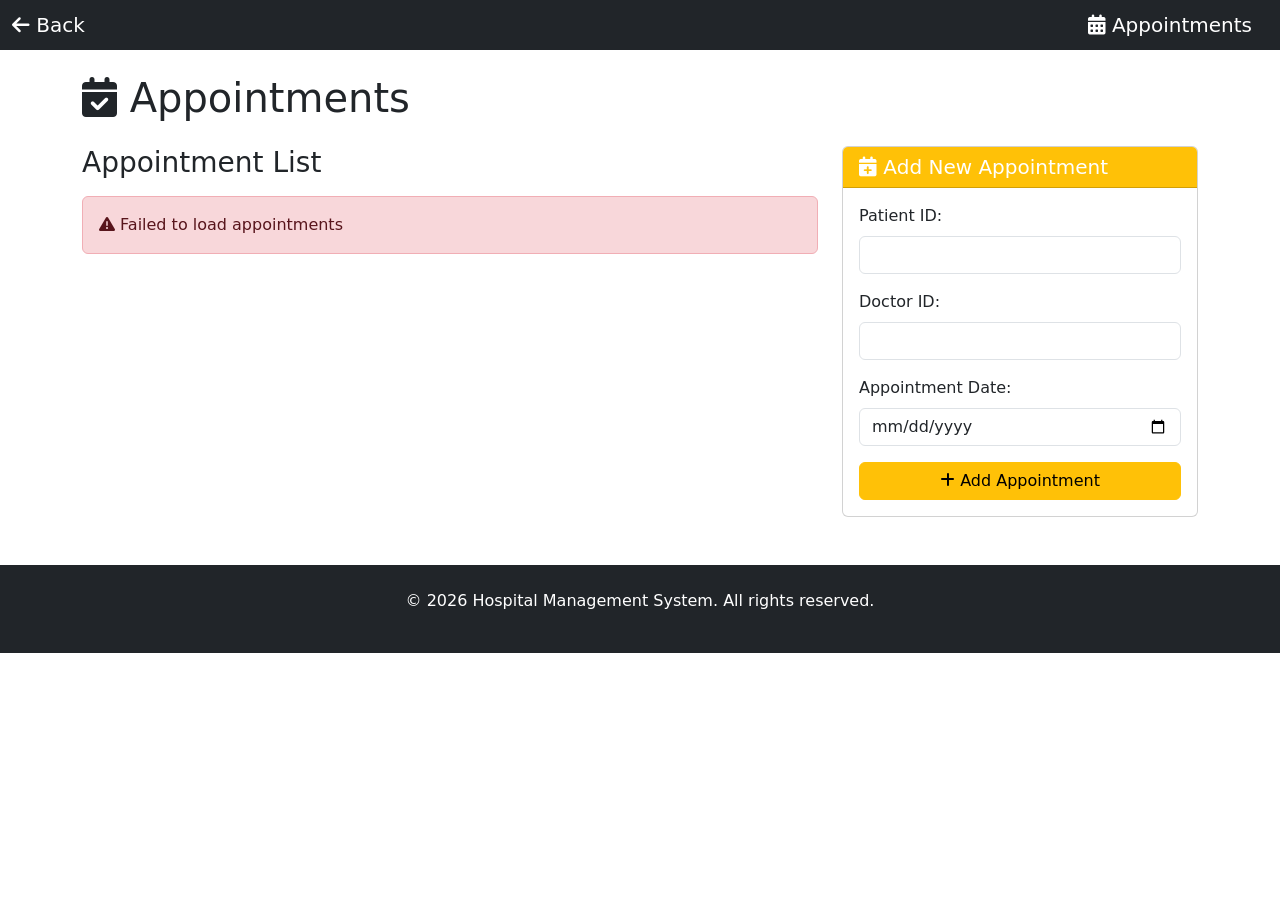
<file: frontend/appointments.html>
<!DOCTYPE html>
<html lang="en">
<head>
  <meta charset="UTF-8">
  <meta name="viewport" content="width=device-width, initial-scale=1.0">
  <title>Appointments</title>
  <!-- Bootstrap CSS -->
  <link href="https://cdn.jsdelivr.net/npm/bootstrap@5.3.0/dist/css/bootstrap.min.css" rel="stylesheet">
  <!-- Font Awesome for Icons -->
  <link href="https://cdnjs.cloudflare.com/ajax/libs/font-awesome/6.4.0/css/all.min.css" rel="stylesheet">
  <!-- Custom CSS -->
  <link rel="stylesheet" href="css/styles.css">
</head>
<body>

  <!-- Navigation Bar -->
  <nav class="navbar navbar-dark bg-dark">
    <div class="container-fluid">
      <a href="index.html" class="navbar-brand mb-0 h1"><i class="fas fa-arrow-left"></i> Back</a>
      <span class="navbar-brand mb-0 h1"><i class="fas fa-calendar-alt"></i> Appointments</span>
    </div>
  </nav>

  <div class="container mt-4">
    <h1 class="mb-4"><i class="fas fa-calendar-check"></i> Appointments</h1>

    <div class="row">
      <div class="col-md-8">
        <h3 class="mb-3">Appointment List</h3>
        <div id="appointmentList"></div>
      </div>

      <div class="col-md-4">
        <div class="card">
          <div class="card-header bg-warning text-white">
            <h5 class="mb-0"><i class="fas fa-calendar-plus"></i> Add New Appointment</h5>
          </div>
          <div class="card-body">
            <form id="addAppointmentForm">
              <div class="mb-3">
                <label for="patientId" class="form-label">Patient ID:</label>
                <input type="number" id="patientId" class="form-control" required>
              </div>
              <div class="mb-3">
                <label for="doctorId" class="form-label">Doctor ID:</label>
                <input type="number" id="doctorId" class="form-control" required>
              </div>
              <div class="mb-3">
                <label for="date" class="form-label">Appointment Date:</label>
                <input type="date" id="date" class="form-control" required>
              </div>
              <button type="submit" class="btn btn-warning w-100"><i class="fas fa-plus"></i> Add Appointment</button>
            </form>
            <div id="formMessage"></div>
          </div>
        </div>
      </div>
    </div>
  </div>

  <!-- Footer -->
  <footer class="bg-dark text-white text-center mt-5 py-4">
    <p>&copy; 2026 Hospital Management System. All rights reserved.</p>
  </footer>

  <!-- Bootstrap JS -->
  <script src="https://cdn.jsdelivr.net/npm/bootstrap@5.3.0/dist/js/bootstrap.bundle.min.js"></script>
  <script>
    function loadAppointments() {
      fetch("http://localhost:5000/appointments")
        .then(res => res.json())
        .then(data => {
          const list = document.getElementById("appointmentList");
          list.innerHTML = "";
          if (data.length === 0) {
            list.innerHTML = '<div class="alert alert-info">No appointments found. Schedule one to get started!</div>';
            return;
          }
          data.forEach(appointment => {
            const card = document.createElement("div");
            card.className = "card mb-3";
            card.innerHTML = `
              <div class="card-body">
                <h5 class="card-title"><i class="fas fa-calendar-alt"></i> Appointment #${appointment.appointment_id}</h5>
                <p class="card-text">
                  <strong>Patient ID:</strong> ${appointment.patient_id}<br>
                  <strong>Doctor ID:</strong> ${appointment.doctor_id}<br>
                  <strong>Date:</strong> ${new Date(appointment.appointment_date).toLocaleDateString()}
                </p>
              </div>
            `;
            list.appendChild(card);
          });
        })
        .catch(err => {
          document.getElementById("appointmentList").innerHTML = '<div class="alert alert-danger"><i class="fas fa-exclamation-triangle"></i> Failed to load appointments</div>';
        });
    }

    document.getElementById("addAppointmentForm").addEventListener("submit", function(e) {
      e.preventDefault();
      const patient_id = parseInt(document.getElementById("patientId").value);
      const doctor_id = parseInt(document.getElementById("doctorId").value);
      const appointment_date = document.getElementById("date").value;

      fetch("http://localhost:5000/appointments", {
        method: "POST",
        headers: { "Content-Type": "application/json" },
        body: JSON.stringify({ patient_id, doctor_id, appointment_date })
      })
      .then(res => res.json())
      .then(data => {
        const msgEl = document.getElementById("formMessage");
        msgEl.innerHTML = '<div class="alert alert-success"><i class="fas fa-check-circle"></i> ' + data.message + '</div>';
        setTimeout(() => msgEl.innerHTML = '', 3000);
        loadAppointments();
        document.getElementById("addAppointmentForm").reset();
      })
      .catch(err => {
        document.getElementById("formMessage").innerHTML = '<div class="alert alert-danger"><i class="fas fa-times-circle"></i> Failed to add appointment</div>';
      });
    });

    loadAppointments();
  </script>

</body>
</html>
</file>
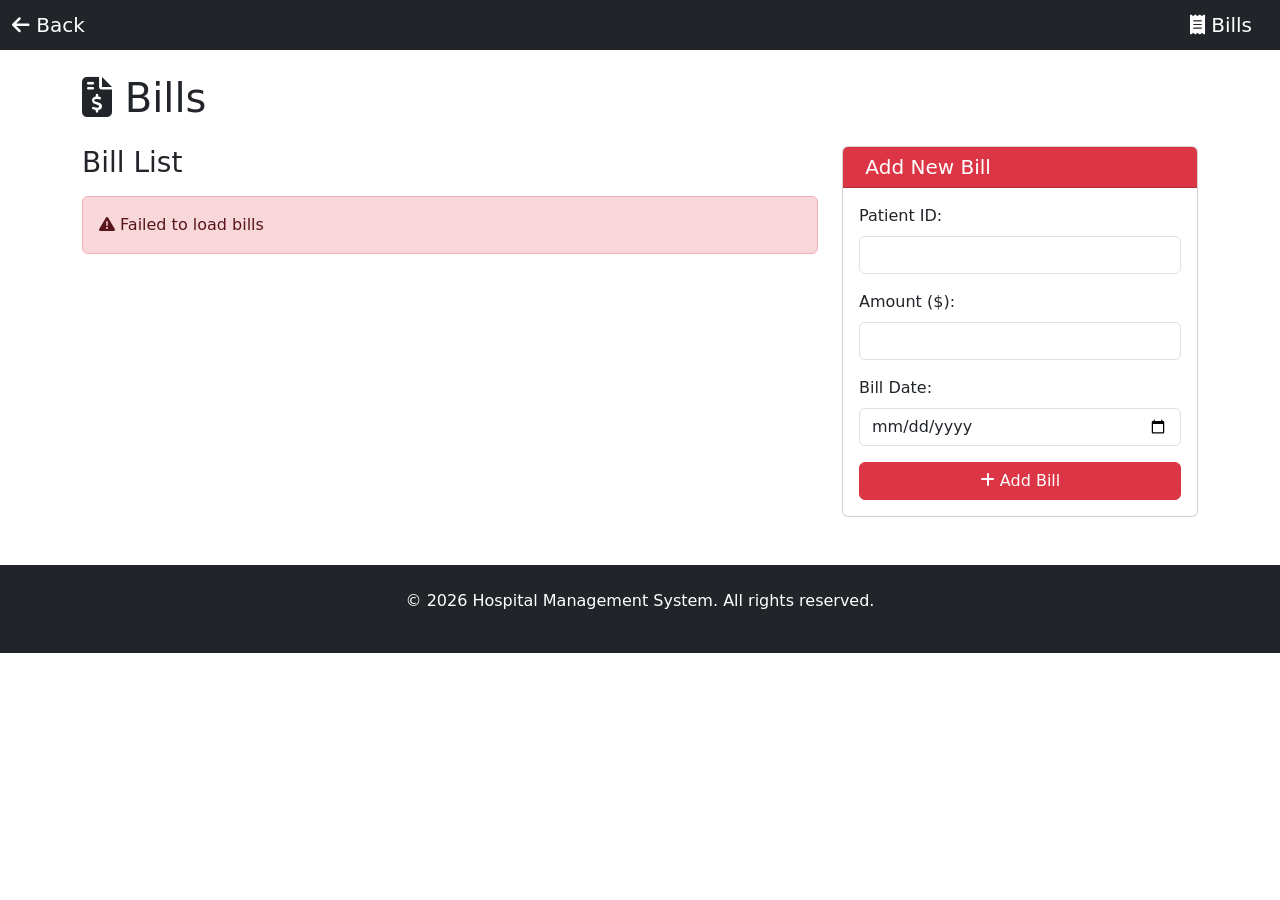
<file: frontend/bills.html>
<!DOCTYPE html>
<html lang="en">
<head>
  <meta charset="UTF-8">
  <meta name="viewport" content="width=device-width, initial-scale=1.0">
  <title>Bills</title>
  <!-- Bootstrap CSS -->
  <link href="https://cdn.jsdelivr.net/npm/bootstrap@5.3.0/dist/css/bootstrap.min.css" rel="stylesheet">
  <!-- Font Awesome for Icons -->
  <link href="https://cdnjs.cloudflare.com/ajax/libs/font-awesome/6.4.0/css/all.min.css" rel="stylesheet">
  <!-- Custom CSS -->
  <link rel="stylesheet" href="css/styles.css">
</head>
<body>

  <!-- Navigation Bar -->
  <nav class="navbar navbar-dark bg-dark">
    <div class="container-fluid">
      <a href="index.html" class="navbar-brand mb-0 h1"><i class="fas fa-arrow-left"></i> Back</a>
      <span class="navbar-brand mb-0 h1"><i class="fas fa-receipt"></i> Bills</span>
    </div>
  </nav>

  <div class="container mt-4">
    <h1 class="mb-4"><i class="fas fa-file-invoice-dollar"></i> Bills</h1>

    <div class="row">
      <div class="col-md-8">
        <h3 class="mb-3">Bill List</h3>
        <div id="billList"></div>
      </div>

      <div class="col-md-4">
        <div class="card">
          <div class="card-header bg-danger text-white">
            <h5 class="mb-0"><i class="fas fa-file-plus"></i> Add New Bill</h5>
          </div>
          <div class="card-body">
            <form id="addBillForm">
              <div class="mb-3">
                <label for="patientId" class="form-label">Patient ID:</label>
                <input type="number" id="patientId" class="form-control" required>
              </div>
              <div class="mb-3">
                <label for="amount" class="form-label">Amount ($):</label>
                <input type="number" step="0.01" id="amount" class="form-control" required>
              </div>
              <div class="mb-3">
                <label for="date" class="form-label">Bill Date:</label>
                <input type="date" id="date" class="form-control" required>
              </div>
              <button type="submit" class="btn btn-danger w-100"><i class="fas fa-plus"></i> Add Bill</button>
            </form>
            <div id="formMessage"></div>
          </div>
        </div>
      </div>
    </div>
  </div>

  <!-- Footer -->
  <footer class="bg-dark text-white text-center mt-5 py-4">
    <p>&copy; 2026 Hospital Management System. All rights reserved.</p>
  </footer>

  <!-- Bootstrap JS -->
  <script src="https://cdn.jsdelivr.net/npm/bootstrap@5.3.0/dist/js/bootstrap.bundle.min.js"></script>
  <script>
    function loadBills() {
      fetch("http://localhost:5000/bills")
        .then(res => res.json())
        .then(data => {
          const list = document.getElementById("billList");
          list.innerHTML = "";
          if (data.length === 0) {
            list.innerHTML = '<div class="alert alert-info">No bills found. Create one to get started!</div>';
            return;
          }
          data.forEach(bill => {
            const card = document.createElement("div");
            card.className = "card mb-3";
            card.innerHTML = `
              <div class="card-body">
                <h5 class="card-title"><i class="fas fa-receipt"></i> Bill #${bill.bill_id}</h5>
                <p class="card-text">
                  <strong>Patient ID:</strong> ${bill.patient_id}<br>
                  <strong>Amount:</strong> <span class="text-success">$${parseFloat(bill.amount).toFixed(2)}</span><br>
                  <strong>Date:</strong> ${new Date(bill.bill_date).toLocaleDateString()}
                </p>
              </div>
            `;
            list.appendChild(card);
          });
        })
        .catch(err => {
          document.getElementById("billList").innerHTML = '<div class="alert alert-danger"><i class="fas fa-exclamation-triangle"></i> Failed to load bills</div>';
        });
    }

    document.getElementById("addBillForm").addEventListener("submit", function(e) {
      e.preventDefault();
      const patient_id = parseInt(document.getElementById("patientId").value);
      const amount = parseFloat(document.getElementById("amount").value);
      const bill_date = document.getElementById("date").value;

      fetch("http://localhost:5000/bills", {
        method: "POST",
        headers: { "Content-Type": "application/json" },
        body: JSON.stringify({ patient_id, amount, bill_date })
      })
      .then(res => res.json())
      .then(data => {
        const msgEl = document.getElementById("formMessage");
        msgEl.innerHTML = '<div class="alert alert-success"><i class="fas fa-check-circle"></i> ' + data.message + '</div>';
        setTimeout(() => msgEl.innerHTML = '', 3000);
        loadBills();
        document.getElementById("addBillForm").reset();
      })
      .catch(err => {
        document.getElementById("formMessage").innerHTML = '<div class="alert alert-danger"><i class="fas fa-times-circle"></i> Failed to add bill</div>';
      });
    });

    loadBills();
  </script>

</body>
</html>
</file>
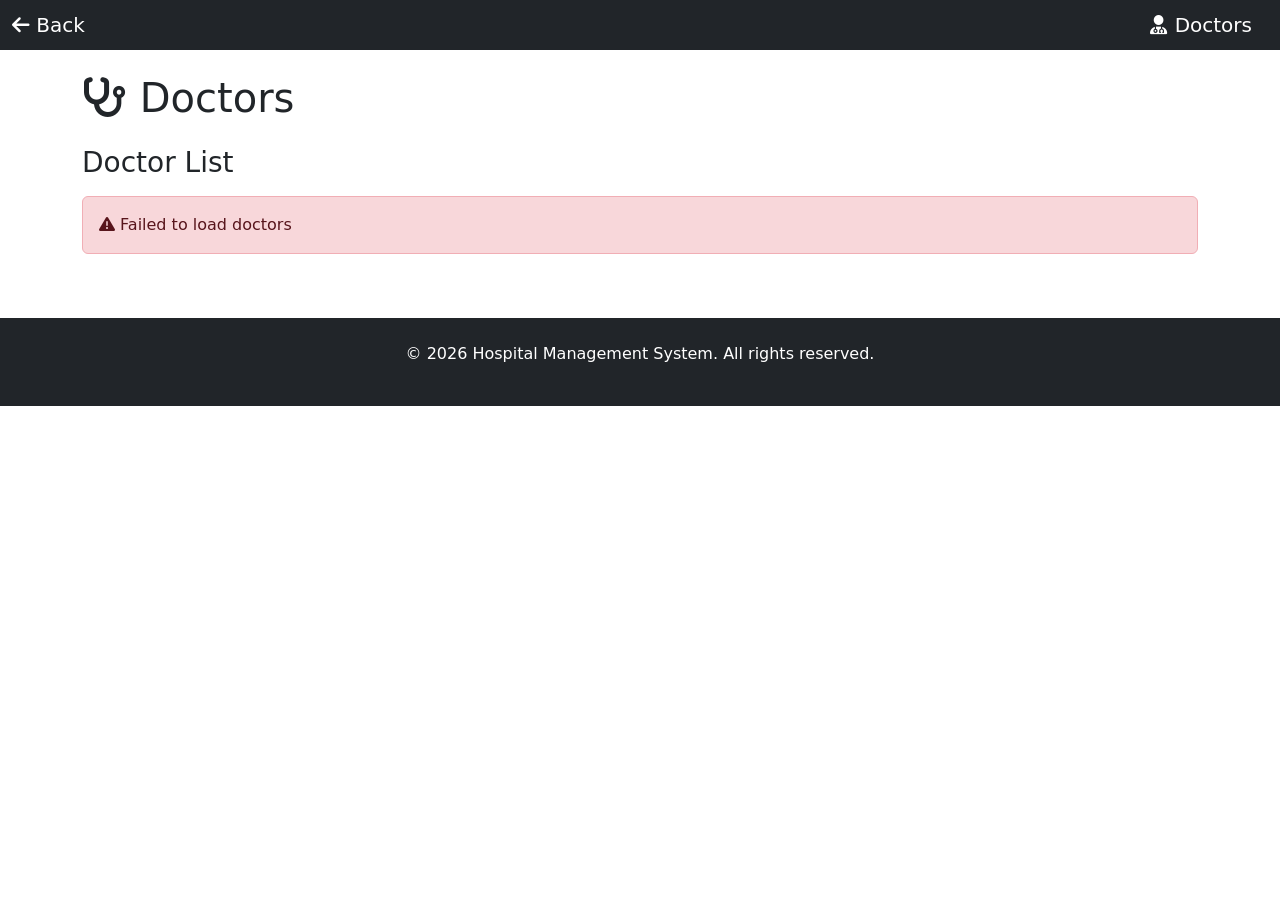
<file: frontend/doctors.html>
<!DOCTYPE html>
<html lang="en">
<head>
  <meta charset="UTF-8">
  <meta name="viewport" content="width=device-width, initial-scale=1.0">
  <title>Doctors</title>
  <!-- Bootstrap CSS -->
  <link href="https://cdn.jsdelivr.net/npm/bootstrap@5.3.0/dist/css/bootstrap.min.css" rel="stylesheet">
  <!-- Font Awesome for Icons -->
  <link href="https://cdnjs.cloudflare.com/ajax/libs/font-awesome/6.4.0/css/all.min.css" rel="stylesheet">
  <!-- Custom CSS -->
  <link rel="stylesheet" href="css/styles.css">
</head>
<body>

  <!-- Navigation Bar -->
  <nav class="navbar navbar-dark bg-dark">
    <div class="container-fluid">
      <a href="index.html" class="navbar-brand mb-0 h1"><i class="fas fa-arrow-left"></i> Back</a>
      <span class="navbar-brand mb-0 h1"><i class="fas fa-user-md"></i> Doctors</span>
    </div>
  </nav>

  <div class="container mt-4">
    <h1 class="mb-4"><i class="fas fa-stethoscope"></i> Doctors</h1>

    <div class="row">
      <div class="col-md-12">
        <h3 class="mb-3">Doctor List</h3>
        <div id="doctorList"></div>
      </div>
    </div>
  </div>

  <!-- Footer -->
  <footer class="bg-dark text-white text-center mt-5 py-4">
    <p>&copy; 2026 Hospital Management System. All rights reserved.</p>
  </footer>

  <!-- Bootstrap JS -->
  <script src="https://cdn.jsdelivr.net/npm/bootstrap@5.3.0/dist/js/bootstrap.bundle.min.js"></script>
  <script>
    fetch("http://localhost:5000/doctors")
      .then(res => res.json())
      .then(data => {
        const list = document.getElementById("doctorList");
        if (data.length === 0) {
          list.innerHTML = '<div class="alert alert-info">No doctors found</div>';
          return;
        }
        data.forEach(doctor => {
          const card = document.createElement("div");
          card.className = "card mb-3";
          card.innerHTML = `
            <div class="card-body">
              <h5 class="card-title"><i class="fas fa-user-md"></i> ${doctor.doctor_name}</h5>
              <p class="card-text"><strong>Specialization:</strong> ${doctor.specialization}</p>
              <p class="card-text"><small class="text-muted">Department ID: ${doctor.department_id}</small></p>
            </div>
          `;
          list.appendChild(card);
        });
      })
      .catch(err => {
        document.getElementById("doctorList").innerHTML = '<div class="alert alert-danger"><i class="fas fa-exclamation-triangle"></i> Failed to load doctors</div>';
      });
  </script>

</body>
</html>
</file>
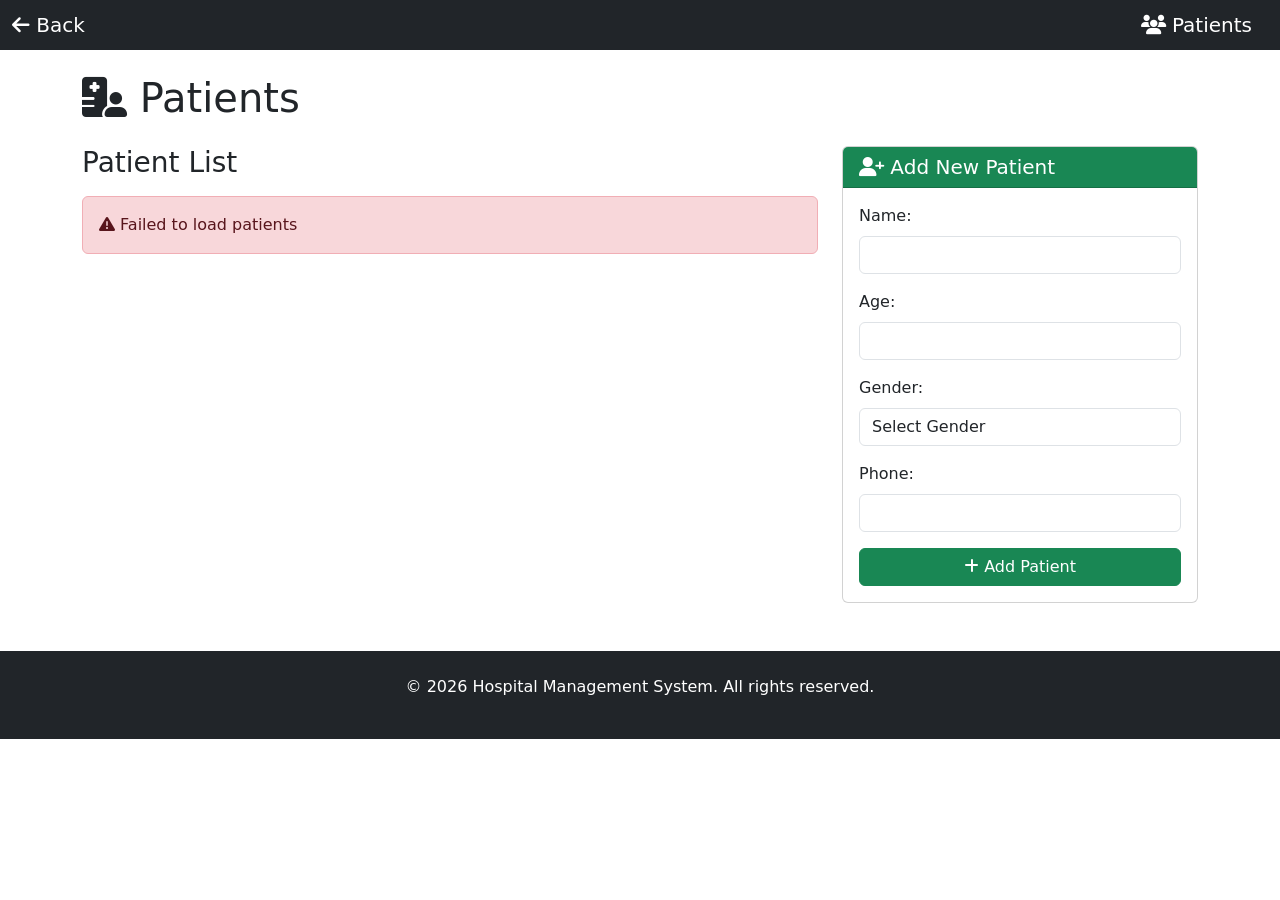
<file: frontend/patients.html>
<!DOCTYPE html>
<html lang="en">
<head>
  <meta charset="UTF-8">
  <meta name="viewport" content="width=device-width, initial-scale=1.0">
  <title>Patients</title>
  <!-- Bootstrap CSS -->
  <link href="https://cdn.jsdelivr.net/npm/bootstrap@5.3.0/dist/css/bootstrap.min.css" rel="stylesheet">
  <!-- Font Awesome for Icons -->
  <link href="https://cdnjs.cloudflare.com/ajax/libs/font-awesome/6.4.0/css/all.min.css" rel="stylesheet">
  <!-- Custom CSS -->
  <link rel="stylesheet" href="css/styles.css">
</head>
<body>

  <!-- Navigation Bar -->
  <nav class="navbar navbar-dark bg-dark">
    <div class="container-fluid">
      <a href="index.html" class="navbar-brand mb-0 h1"><i class="fas fa-arrow-left"></i> Back</a>
      <span class="navbar-brand mb-0 h1"><i class="fas fa-users"></i> Patients</span>
    </div>
  </nav>

  <div class="container mt-4">
    <h1 class="mb-4"><i class="fas fa-hospital-user"></i> Patients</h1>

    <div class="row">
      <div class="col-md-8">
        <h3 class="mb-3">Patient List</h3>
        <div id="patientList"></div>
      </div>

      <div class="col-md-4">
        <div class="card">
          <div class="card-header bg-success text-white">
            <h5 class="mb-0"><i class="fas fa-user-plus"></i> Add New Patient</h5>
          </div>
          <div class="card-body">
            <form id="addPatientForm">
              <div class="mb-3">
                <label for="name" class="form-label">Name:</label>
                <input type="text" id="name" class="form-control" required>
              </div>
              <div class="mb-3">
                <label for="age" class="form-label">Age:</label>
                <input type="number" id="age" class="form-control" required>
              </div>
              <div class="mb-3">
                <label for="gender" class="form-label">Gender:</label>
                <select id="gender" class="form-control" required>
                  <option value="">Select Gender</option>
                  <option value="Male">Male</option>
                  <option value="Female">Female</option>
                  <option value="Other">Other</option>
                </select>
              </div>
              <div class="mb-3">
                <label for="phone" class="form-label">Phone:</label>
                <input type="text" id="phone" class="form-control" required>
              </div>
              <button type="submit" class="btn btn-success w-100"><i class="fas fa-plus"></i> Add Patient</button>
            </form>
            <div id="formMessage"></div>
          </div>
        </div>
      </div>
    </div>
  </div>

  <!-- Footer -->
  <footer class="bg-dark text-white text-center mt-5 py-4">
    <p>&copy; 2026 Hospital Management System. All rights reserved.</p>
  </footer>

  <!-- Bootstrap JS -->
  <script src="https://cdn.jsdelivr.net/npm/bootstrap@5.3.0/dist/js/bootstrap.bundle.min.js"></script>
  <script>
    function loadPatients() {
      fetch("http://localhost:5000/patients")
        .then(res => res.json())
        .then(data => {
          const list = document.getElementById("patientList");
          list.innerHTML = "";
          if (data.length === 0) {
            list.innerHTML = '<div class="alert alert-info">No patients found. Add one to get started!</div>';
            return;
          }
          data.forEach(patient => {
            const card = document.createElement("div");
            card.className = "card mb-3";
            card.innerHTML = `
              <div class="card-body">
                <h5 class="card-title"><i class="fas fa-user"></i> ${patient.patient_name}</h5>
                <p class="card-text">
                  <strong>Age:</strong> ${patient.age}<br>
                  <strong>Gender:</strong> ${patient.gender}<br>
                  <strong>Phone:</strong> ${patient.phone}
                </p>
              </div>
            `;
            list.appendChild(card);
          });
        })
        .catch(err => {
          document.getElementById("patientList").innerHTML = '<div class="alert alert-danger"><i class="fas fa-exclamation-triangle"></i> Failed to load patients</div>';
        });
    }

    document.getElementById("addPatientForm").addEventListener("submit", function(e) {
      e.preventDefault();
      const name = document.getElementById("name").value;
      const age = parseInt(document.getElementById("age").value);
      const gender = document.getElementById("gender").value;
      const phone = document.getElementById("phone").value;

      fetch("http://localhost:5000/patients", {
        method: "POST",
        headers: { "Content-Type": "application/json" },
        body: JSON.stringify({ patient_name: name, age, gender, phone })
      })
      .then(res => res.json())
      .then(data => {
        const msgEl = document.getElementById("formMessage");
        msgEl.innerHTML = '<div class="alert alert-success"><i class="fas fa-check-circle"></i> ' + data.message + '</div>';
        setTimeout(() => msgEl.innerHTML = '', 3000);
        loadPatients();
        document.getElementById("addPatientForm").reset();
      })
      .catch(err => {
        document.getElementById("formMessage").innerHTML = '<div class="alert alert-danger"><i class="fas fa-times-circle"></i> Failed to add patient</div>';
      });
    });

    loadPatients();
  </script>

</body>
</html>
</file>
<file: frontend/css/styles.css>
/* Custom small tweaks only */

body {
  min-height: 100vh;
}

.dashboard-container {
  max-width: 1200px;
  margin: auto;
}
</file>
